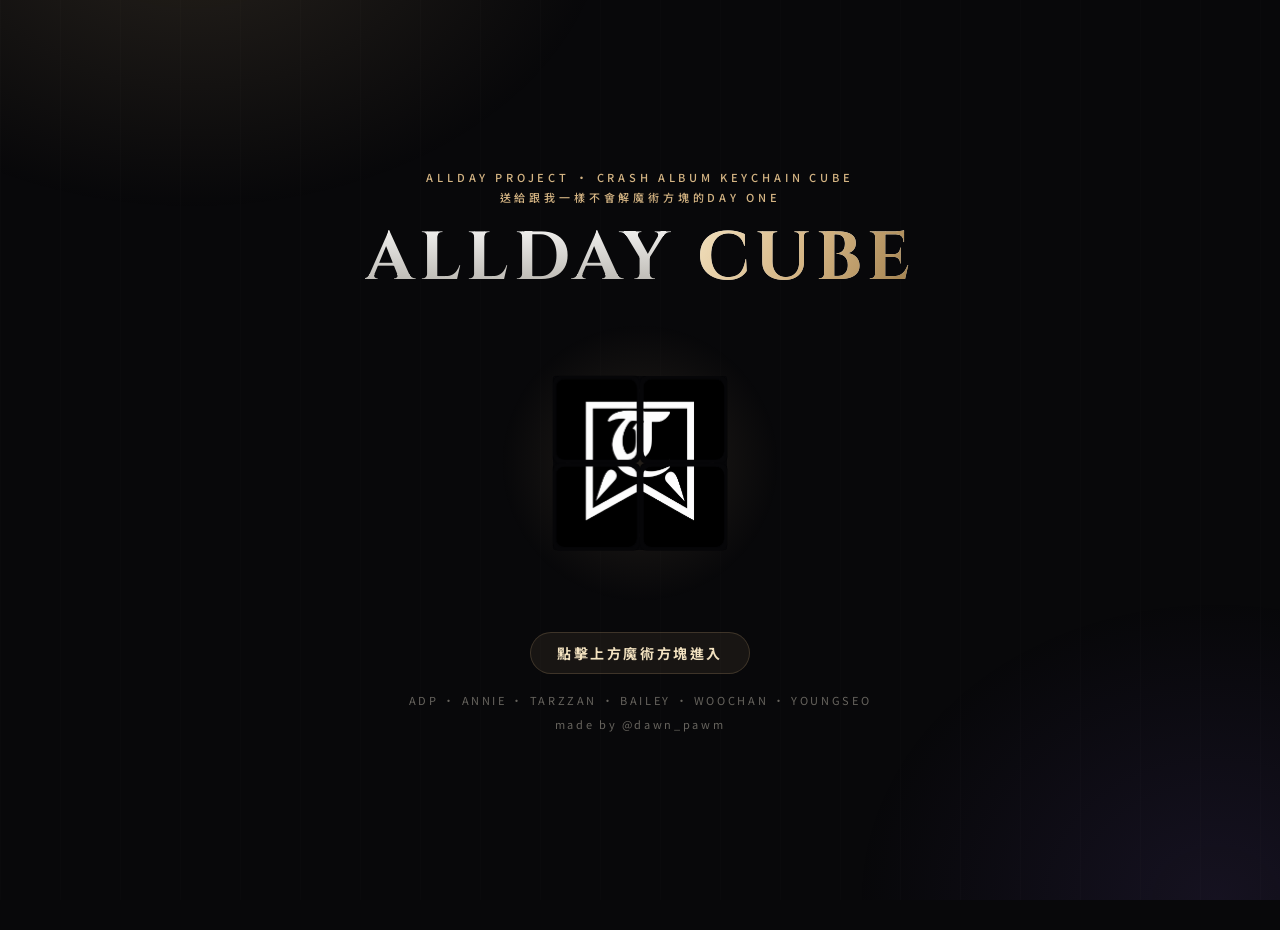
<file: index.html>
<!DOCTYPE html>
<html lang="zh-Hant">

<head>
  <meta charset="UTF-8">
  <meta name="viewport" content="width=device-width, initial-scale=1.0, viewport-fit=cover">
  <meta name="theme-color" content="#08080a">
  <title>ALLDAY CUBE · 魔術方塊解法 for DAYONE</title>
  <link rel="preconnect" href="https://fonts.googleapis.com">
  <link
    href="https://fonts.googleapis.com/css2?family=Cinzel:wght@500;700&family=Noto+Sans+TC:wght@300;400;700&display=swap"
    rel="stylesheet">
  <link rel="stylesheet" href="style.css">
</head>

<body>
  <div class="bg-glow"></div>

  <!-- Intro Landing View -->
  <section class="intro-screen" id="introScreen">
    <span class="eyebrow">ALLDAY PROJECT · CRASH ALBUM KEYCHAIN CUBE</span>
    <span class="eyebrow">送給跟我一樣不會解魔術方塊的DAY ONE</span>
    <h1 class="intro-title">ALLDAY <span>CUBE</span></h1>

    <div class="intro-stage" id="introStage" role="button" tabindex="0" aria-label="點擊魔術方塊進入開始解題">
      <div class="cube intro-cube" id="introCube"></div>
    </div>

    <p class="intro-cta" id="introCta">點擊上方魔術方塊進入</p>
    <p class="intro-members">ADP · ANNIE · TARZZAN · BAILEY · WOOCHAN · YOUNGSEO</p>
    <p class="intro-members">made by @dawn_pawm</p>
  </section>

  <!-- Main Workspace View (hidden until user clicks the intro cube) -->
  <div id="appWrap" class="hidden">
    <header>
      <span class="eyebrow">ALLDAY PROJECT · FAN MADE</span>
      <h1>ALLDAY <span>CUBE</span></h1>
    </header>

    <main class="panel">
      <!-- instructions -->
      <div class="tip" id="tip">
        <b>手持定位：</b>請找到<b>接吊飾的那個角塊</b>，放在<b>左下後方</b>拿好（鍊子朝左下方垂下）。<br>
        選下方成員 → 將對應的 <b>1/4 拼圖格拖曳（或點選）</b>放到 3D 方塊上，<b>再點一下方塊格子即可旋轉 90°</b>。
        <details class="guide-detail">
          <summary>對照六面位置說明</summary>
          <p>
            ・上：<b>ADP</b><br>
            ・前（面向你）：<b>TARZZAN</b><br>
            ・右：<b>YOUNGSEO</b><br>
            ・下（底面）：<b>WOOCHAN</b><br>
            ・左：<b>ANNIE</b><br>
            ・後（背面）：<b>BAILEY</b><br>
            ※ 解題全程左下後方吊飾角塊固定不動，只需轉動上層、右層與前面。
          </p>
        </details>
      </div>

      <!-- 3D cube -->
      <div class="stage" id="stage">
        <button id="btnResetView" class="stage-reset-btn" type="button" title="重設方塊大小與位置" style="display:none;">重設縮放</button>
        <div class="cube" id="cube"></div>
      </div>

      <!-- edit mode -->
      <div id="editBox">
        <div class="edit-topbar">
          <div class="edit-tag">方塊圖案填入模式</div>
          <button class="bgm-btn" id="btnBgm" type="button" title="開啟 / 關閉背景音樂 (bg.mp3)">背景音樂：開</button>
        </div>

        <!-- Quadrant & Rotation Selector for currently selected member / cell -->
        <div class="quad-box" id="quadBox">
          <div class="quad-header">
            <span>將 <b>1/4 拼圖格拖曳</b>（或點選）填入方塊，<b>點一下已填的方塊格可旋轉 90°</b>：</span>
            <span class="quad-member" id="quadMemberName">TARZZAN</span>
          </div>
          <div class="quad-controls">
            <div class="quad-grid" id="quadGrid">
              <button class="qbtn active" data-q="0" title="左上角部位（可拖曳至方塊）"><i></i></button>
              <button class="qbtn" data-q="1" title="右上角部位（可拖曳至方塊）"><i></i></button>
              <button class="qbtn" data-q="2" title="左下角部位（可拖曳至方塊）"><i></i></button>
              <button class="qbtn" data-q="3" title="右下角部位（可拖曳至方塊）"><i></i></button>
            </div>
            <div class="rot-btns">
              <button class="ghost rot-btn" id="btnRotCW" title="順時針轉 90°">順轉 90°</button>
              <button class="ghost rot-btn" id="btnRotCCW" title="逆時針轉 90°">逆轉</button>
              <button class="ghost rot-btn" id="btnClearCell" title="清除目前選取的這格">清除此格</button>
            </div>
          </div>
        </div>

        <div class="palette" id="palette"></div>

        <div class="status" id="status"></div>
        <div class="actions">
          <button class="ghost" id="btnClear">清空重填</button>
          <button class="ghost" id="btnSolved">完成狀態</button>
          <button class="ghost" id="btnRandom">隨機打亂</button>
        </div>
        <button class="primary" id="btnSolve">開始教我轉回去</button>
      </div>

      <!-- solve mode -->
      <div id="solveBox" class="hidden">
        <div class="progress" id="moves"></div>
        <div class="step-card">
          <div class="step-no" id="stepNo"></div>
          <div class="step-move" id="stepMove"></div>
          <div class="step-desc" id="stepDesc"></div>
          <div class="cheer-wrap">
            <div class="cheer" id="cheer"></div>
            <button class="voice-btn" id="btnVoice" title="朗讀英文歌詞語音">語音</button>
          </div>
        </div>
        <div class="controls">
          <button class="ghost" id="btnPrev">上一步</button>
          <button class="primary next" id="btnNext">下一步</button>
        </div>
        <div class="actions">
          <button class="ghost" id="btnPlay">自動播放</button>
          <button class="ghost" id="btnFirst">從頭</button>
          <button class="ghost" id="btnEdit">重新輸入</button>
        </div>
      </div>

      <p class="msg" id="msg"></p>
    </main>

    <footer>Fan-made tribute to ALLDAY PROJECT · @dawn_pawm製作</footer>
  </div>

  <script src="solver.js"></script>
  <script src="app.js"></script>
</body>

</html>
</file>
<file: style.css>
:root {
  --bg: #08080a;
  --panel: rgba(20, 20, 24, 0.82);
  --line: rgba(212, 180, 131, 0.2);
  --gold: #d4b483;
  --gold2: #f3e2c0;
  --text: #eae6df;
  --mute: #8e8b86;
}

* {
  box-sizing: border-box;
  -webkit-tap-highlight-color: transparent;
}

body {
  margin: 0;
  background: var(--bg);
  color: var(--text);
  font-family: "Noto Sans TC", system-ui, sans-serif;
  min-height: 100vh;
  overflow-x: hidden;
  padding-bottom: 30px;
}

.bg-glow {
  position: fixed;
  inset: 0;
  z-index: -1;
  background:
    radial-gradient(700px 500px at 15% -10%, rgba(212, 180, 131, 0.15), transparent 60%),
    radial-gradient(600px 500px at 95% 100%, rgba(120, 90, 200, 0.12), transparent 60%),
    repeating-linear-gradient(90deg, rgba(255, 255, 255, 0.012) 0 1px, transparent 1px 60px);
}

header {
  text-align: center;
  padding: 32px 16px 12px;
}

/* Intro Landing Screen */
.intro-screen {
  min-height: 100vh;
  display: flex;
  flex-direction: column;
  align-items: center;
  justify-content: center;
  text-align: center;
  padding: 32px 20px;
  animation: fadeIn 0.6s ease-out;
}

.intro-title {
  font-size: clamp(40px, 10vw, 68px);
  margin: 4px 0 14px;
}

.intro-desc {
  max-width: 480px;
  color: var(--mute);
  font-size: 14px;
  line-height: 1.8;
  margin: 0 auto 28px;
}

.intro-stage {
  height: 290px;
  width: 290px;
  perspective: 950px;
  display: flex;
  align-items: center;
  justify-content: center;
  cursor: pointer;
  user-select: none;
  border-radius: 50%;
  background: radial-gradient(circle, rgba(212, 180, 131, 0.14) 0%, transparent 68%);
  transition: transform 0.35s cubic-bezier(0.2, 0.8, 0.2, 1), filter 0.35s;
}

.intro-stage:hover {
  transform: scale(1.06);
  filter: drop-shadow(0 0 28px rgba(212, 180, 131, 0.35));
}

.intro-stage:active {
  transform: scale(0.97);
}

.intro-cube {
  animation: slowSpinCube 18s linear infinite;
}

@keyframes slowSpinCube {
  0%   { transform: rotateX(-22deg) rotateY(0deg) rotateZ(0deg); }
  50%  { transform: rotateX(18deg) rotateY(180deg) rotateZ(6deg); }
  100% { transform: rotateX(-22deg) rotateY(360deg) rotateZ(0deg); }
}

.intro-cta {
  margin: 24px 0 10px;
  font-size: 14px;
  font-weight: 700;
  letter-spacing: 0.18em;
  color: var(--gold2);
  padding: 10px 26px;
  border: 1px solid var(--line);
  border-radius: 999px;
  background: rgba(212, 180, 131, 0.08);
  cursor: pointer;
  animation: pulseGlow 2.4s ease-in-out infinite;
  transition: border-color 0.2s, background 0.2s;
}

.intro-cta:hover {
  border-color: var(--gold);
  background: rgba(212, 180, 131, 0.16);
}

.intro-members {
  margin: 8px 0 0;
  font-size: 11px;
  letter-spacing: 0.24em;
  color: #67645e;
}

@keyframes pulseGlow {
  0%, 100% { box-shadow: 0 0 0 0 rgba(212, 180, 131, 0); opacity: 0.85; }
  50%      { box-shadow: 0 0 22px 2px rgba(212, 180, 131, 0.28); opacity: 1; }
}

@keyframes fadeIn {
  from { opacity: 0; transform: translateY(10px); }
  to   { opacity: 1; transform: translateY(0); }
}

.eyebrow {
  letter-spacing: 0.35em;
  font-size: 11px;
  color: var(--gold);
  font-weight: 500;
  display: block;
  margin-bottom: 4px;
}

h1 {
  font-family: "Cinzel", serif;
  font-size: clamp(32px, 8vw, 56px);
  margin: 0;
  letter-spacing: 0.08em;
  background: linear-gradient(180deg, #ffffff, #a8a49c);
  -webkit-background-clip: text;
  background-clip: text;
  color: transparent;
}

h1 span {
  background: linear-gradient(120deg, var(--gold2), var(--gold), #9c7b48);
  -webkit-background-clip: text;
  background-clip: text;
}

/* Single Unified Main Panel */
.panel {
  max-width: 620px;
  margin: 8px auto 20px;
  background: var(--panel);
  border: 1px solid var(--line);
  border-radius: 24px;
  padding: 22px;
  backdrop-filter: blur(16px);
  -webkit-backdrop-filter: blur(16px);
  box-shadow: 0 30px 60px rgba(0, 0, 0, 0.55);
}

@media (max-width: 640px) {
  .panel {
    margin: 6px 10px 18px;
    padding: 16px 14px;
    border-radius: 18px;
  }
}

/* Holding guidance banner */
.tip {
  font-size: 13px;
  line-height: 1.7;
  color: var(--mute);
  text-align: center;
  background: rgba(212, 180, 131, 0.06);
  border: 1px dashed var(--line);
  border-radius: 14px;
  padding: 10px 14px;
  margin-bottom: 12px;
}

.tip b {
  color: var(--gold2);
  font-weight: 700;
}

.guide-detail {
  margin-top: 6px;
  font-size: 12px;
}

.guide-detail summary {
  cursor: pointer;
  color: var(--gold);
  text-decoration: underline;
  text-underline-offset: 3px;
}

.guide-detail p {
  margin: 6px 0 0;
  text-align: left;
  line-height: 1.6;
}

/* 3D Stage */
.stage {
  position: relative;
  height: 320px;
  perspective: 900px;
  display: flex;
  align-items: center;
  justify-content: center;
  cursor: grab;
  user-select: none;
  touch-action: none;
}

.stage-reset-btn {
  position: absolute;
  top: 10px;
  right: 12px;
  z-index: 10;
  background: rgba(20, 20, 24, 0.75);
  border: 1px solid rgba(212, 180, 131, 0.4);
  color: var(--gold2);
  border-radius: 999px;
  padding: 4px 10px;
  font-size: 11px;
  cursor: pointer;
  backdrop-filter: blur(8px);
  -webkit-backdrop-filter: blur(8px);
  transition: all 0.2s ease;
  font-family: inherit;
}

.stage-reset-btn:hover {
  background: rgba(212, 180, 131, 0.25);
  border-color: var(--gold);
}

.stage:active {
  cursor: grabbing;
}

.cube {
  width: 160px;
  height: 160px;
  position: relative;
  transform-style: preserve-3d;
}

.cube.smooth {
  transition: transform 0.55s cubic-bezier(0.35, 0.1, 0.25, 1);
}

.layer {
  position: absolute;
  inset: 0;
  transform-style: preserve-3d;
}

/* Cubie Stickers */
.cst {
  position: absolute;
  left: 50%;
  top: 50%;
  width: 80px;
  height: 80px;
  margin: -40px 0 0 -40px;
  padding: 3px;
  background: #060608;
  cursor: pointer;
  border-radius: 6px;
  transition: filter 0.12s;
}

.cst:hover {
  filter: brightness(1.15);
}

.st-inner {
  position: relative;
  display: block;
  width: 100%;
  height: 100%;
  overflow: hidden;
  border-radius: 8px;
  background: #111116;
  box-shadow: inset 0 0 10px rgba(0, 0, 0, 0.65);
}

.st-inner.empty {
  background: repeating-linear-gradient(45deg, #181820 0 6px, #23232c 6px 12px);
  border: 1px solid rgba(212, 180, 131, 0.15);
}

.st-img {
  position: absolute;
  inset: 0;
  background-size: 200% 200%;
  background-repeat: no-repeat;
  pointer-events: none;
}

.cst.key .st-inner::after {
  content: '';
  position: absolute;
  width: 9px;
  height: 9px;
  border-radius: 50%;
  border: 2px solid var(--gold2);
  background: rgba(18, 18, 24, 0.85);
  box-shadow: 0 0 6px rgba(212, 180, 131, 0.85);
  z-index: 2;
}

.cst[data-s="14"] .st-inner::after,
.cst[data-s="18"] .st-inner::after {
  left: 4px;
  bottom: 4px;
}

.cst[data-s="23"] .st-inner::after {
  right: 4px;
  bottom: 4px;
}

.cst.selected .st-inner {
  box-shadow: 0 0 0 3px var(--gold2), inset 0 0 12px rgba(212, 180, 131, 0.6);
  transform: scale(0.96);
}

.cst.drop-target .st-inner {
  box-shadow: 0 0 0 3px #fff, 0 0 18px var(--gold2);
  transform: scale(1.04);
}

/* Edit Mode Topbar & BGM Control */
.edit-topbar {
  display: flex;
  justify-content: space-between;
  align-items: center;
  margin: 4px 0 10px;
  padding: 2px 4px;
  flex-wrap: wrap;
  gap: 8px;
}

.edit-tag {
  font-size: 13px;
  font-weight: 700;
  color: var(--gold);
  letter-spacing: 0.04em;
  display: inline-flex;
  align-items: center;
  gap: 6px;
}

.bgm-btn {
  background: rgba(212, 180, 131, 0.12);
  border: 1px solid rgba(212, 180, 131, 0.35);
  color: var(--gold2);
  border-radius: 999px;
  padding: 5px 14px;
  font-size: 12px;
  font-weight: 500;
  cursor: pointer;
  display: inline-flex;
  align-items: center;
  gap: 6px;
  transition: all 0.2s ease;
  user-select: none;
  font-family: inherit;
}

.bgm-btn:hover {
  background: rgba(212, 180, 131, 0.24);
  border-color: var(--gold);
  transform: translateY(-1px);
  box-shadow: 0 4px 12px rgba(212, 180, 131, 0.15);
}

.bgm-btn.off {
  background: rgba(255, 255, 255, 0.04);
  border-color: rgba(255, 255, 255, 0.15);
  color: var(--mute);
}

.bgm-btn.off:hover {
  background: rgba(255, 255, 255, 0.08);
  border-color: rgba(255, 255, 255, 0.25);
  color: var(--text);
}

/* Quadrant & Rotation Selector */
.quad-box {
  background: rgba(255, 255, 255, 0.03);
  border: 1px solid var(--line);
  border-radius: 16px;
  padding: 12px 14px;
  margin: 8px 0 12px;
}

.quad-header {
  display: flex;
  justify-content: space-between;
  align-items: center;
  font-size: 12px;
  color: var(--mute);
  margin-bottom: 10px;
  gap: 8px;
}

.quad-member {
  font-weight: 700;
  color: var(--gold2);
  letter-spacing: 0.05em;
  white-space: nowrap;
}

.quad-controls {
  display: flex;
  gap: 16px;
  align-items: center;
  justify-content: space-around;
  flex-wrap: wrap;
}

.quad-grid {
  display: grid;
  grid-template-columns: repeat(2, 54px);
  grid-template-rows: repeat(2, 54px);
  gap: 5px;
  padding: 4px;
  background: #0a0a0e;
  border-radius: 12px;
  border: 1px solid rgba(255, 255, 255, 0.07);
}

.qbtn {
  background: #111116;
  border: 2px solid #282830;
  border-radius: 8px;
  padding: 0;
  position: relative;
  overflow: hidden;
  cursor: grab;
  touch-action: none;
  user-select: none;
  transition: transform 0.15s, border-color 0.15s, opacity 0.15s, filter 0.15s;
}

.qbtn:active {
  cursor: grabbing;
}

.qbtn i {
  position: absolute;
  inset: 0;
  background-size: 200% 200%;
  background-repeat: no-repeat;
  pointer-events: none;
}

.qbtn:hover:not(.used) {
  border-color: var(--gold);
  transform: scale(1.04);
}

.qbtn.active {
  border-color: var(--gold2);
  box-shadow: 0 0 12px rgba(212, 180, 131, 0.55);
}

/* Dimmed / Foolproof state when this 1/4 piece is already placed on the cube */
.qbtn.used {
  opacity: 0.24;
  filter: grayscale(0.85) brightness(0.6);
  border-color: #1c1c22;
}

.qbtn.used::after {
  content: '已填';
  position: absolute;
  inset: 0;
  display: flex;
  align-items: center;
  justify-content: center;
  font-size: 10px;
  font-weight: 700;
  color: rgba(255, 255, 255, 0.75);
  background: rgba(0, 0, 0, 0.45);
  letter-spacing: 0.05em;
  pointer-events: none;
}

/* Floating drag ghost when dragging a 1/4 piece onto the 3D cube */
.drag-ghost {
  position: fixed;
  width: 68px;
  height: 68px;
  margin: -34px 0 0 -34px;
  border-radius: 10px;
  border: 2px solid var(--gold2);
  background-color: #111116;
  background-size: 200% 200%;
  background-repeat: no-repeat;
  box-shadow: 0 12px 28px rgba(0, 0, 0, 0.75), 0 0 14px rgba(212, 180, 131, 0.55);
  pointer-events: none;
  z-index: 9999;
}

.rot-btns {
  display: flex;
  gap: 8px;
  align-items: center;
  flex-wrap: wrap;
}

.rot-btn {
  padding: 8px 12px;
  font-size: 13px;
  border-radius: 10px;
}

.rot-deg {
  font-size: 12px;
  color: var(--gold2);
  font-family: monospace;
  min-width: 34px;
  text-align: center;
  background: rgba(212, 180, 131, 0.08);
  border: 1px solid var(--line);
  padding: 6px 8px;
  border-radius: 8px;
}

.rot-controls {
  display: flex;
  gap: 8px;
  justify-content: center;
  margin: 10px 0 6px;
  flex-wrap: wrap;
}

.rot-controls button {
  padding: 8px 14px;
  font-size: 13px;
  border-radius: 999px;
}

.cut {
  position: absolute;
  left: 50%;
  top: 50%;
  width: 160px;
  height: 160px;
  margin: -80px 0 0 -80px;
  background: #060608;
  pointer-events: none;
}

/* 3D Keychain hanging on Left-Down-Back corner */
.keyring {
  position: absolute;
  left: 50%;
  top: 50%;
  width: 0;
  height: 0;
  transform-style: preserve-3d;
  pointer-events: none;
}

.keyring .chain {
  position: absolute;
  left: -2px;
  top: 0;
  width: 5px;
  height: 48px;
  border-radius: 2px;
  background: repeating-linear-gradient(180deg, #d2cdc4 0 5px, #4d4943 5px 9px);
  transform: rotate(32deg);
  transform-origin: top;
  box-shadow: 0 0 6px rgba(0, 0, 0, 0.7);
}

.keyring .loop {
  position: absolute;
  width: 44px;
  height: 56px;
  border: 5px solid #a49f95;
  border-radius: 50%;
  left: -46px;
  top: 38px;
  box-shadow: 0 0 14px rgba(212, 180, 131, 0.4), inset 0 0 4px rgba(255, 255, 255, 0.3);
}

/* Quick View Switching */
.views {
  display: flex;
  gap: 8px;
  justify-content: center;
  flex-wrap: wrap;
  margin: 4px 0 14px;
}

.chip {
  background: rgba(255, 255, 255, 0.04);
  border: 1px solid var(--line);
  color: var(--text);
  border-radius: 999px;
  padding: 6px 14px;
  font-size: 12px;
  cursor: pointer;
  transition: 0.15s;
}

.chip:hover, .chip.on {
  border-color: var(--gold);
  color: var(--gold2);
  background: rgba(212, 180, 131, 0.12);
}

.chip small {
  display: inline-block;
  margin-left: 4px;
  font-size: 10px;
  color: var(--mute);
}

/* Palette */
.palette {
  display: grid;
  grid-template-columns: repeat(6, 1fr);
  gap: 8px;
  margin: 0 0 8px;
}

@media (max-width: 520px) {
  .palette {
    grid-template-columns: repeat(3, 1fr);
  }
}

.swatch {
  background: rgba(255, 255, 255, 0.02);
  border: 2px solid #282830;
  border-radius: 14px;
  padding: 8px 4px 6px;
  color: var(--mute);
  cursor: pointer;
  transition: transform 0.15s, border-color 0.15s, box-shadow 0.15s;
  display: flex;
  flex-direction: column;
  align-items: center;
}

.swatch i {
  width: 44px;
  height: 44px;
  border-radius: 8px;
  background-size: contain;
  background-position: center;
  background-repeat: no-repeat;
  margin-bottom: 4px;
  display: block;
}

.swatch .sname {
  font-weight: 700;
  color: var(--text);
  font-size: 11px;
  line-height: 1.2;
}

.swatch .scnt {
  font-size: 10px;
  margin-top: 2px;
  color: var(--mute);
}

.swatch.active {
  border-color: var(--gold);
  color: var(--gold2);
  transform: translateY(-2px);
  box-shadow: 0 6px 16px rgba(212, 180, 131, 0.25);
  background: rgba(212, 180, 131, 0.06);
}

.swatch.complete {
  opacity: 0.42;
  filter: grayscale(0.45);
}

.swatch.complete.active {
  opacity: 0.85;
  filter: none;
}

.swatch.complete .scnt {
  color: var(--gold2);
  font-weight: 700;
}

.swatch.over .scnt {
  color: #ff8585;
  font-weight: 700;
}

.status {
  text-align: center;
  font-size: 12px;
  color: var(--mute);
  margin: 12px 0 4px;
  min-height: 18px;
}

.status .bad {
  color: #ff8585;
}

/* Buttons */
button {
  font-family: inherit;
  cursor: pointer;
  border-radius: 12px;
  padding: 11px 14px;
  font-size: 14px;
  transition: 0.18s;
}

.ghost {
  background: transparent;
  color: var(--text);
  border: 1px solid var(--line);
}

.ghost:hover {
  border-color: var(--gold);
  color: var(--gold2);
}

.actions, .controls {
  display: flex;
  gap: 8px;
  margin-top: 12px;
}

.actions > *, .controls > * {
  flex: 1;
}

.controls .next {
  flex: 1.6;
}

.primary {
  width: 100%;
  margin-top: 12px;
  border: none;
  color: #1a140a;
  font-weight: 700;
  letter-spacing: 0.12em;
  padding: 15px;
  background: linear-gradient(120deg, var(--gold2), var(--gold), #a8834e);
  box-shadow: 0 10px 28px rgba(212, 180, 131, 0.25);
}

.primary:hover {
  filter: brightness(1.08);
}

.controls .primary {
  margin: 0;
  padding: 11px;
}

@media (max-width: 440px) {
  .controls span {
    display: none;
  }
}

.hidden {
  display: none !important;
}

/* Step-by-Step Solve UI */
.progress {
  display: flex;
  gap: 6px;
  justify-content: center;
  flex-wrap: wrap;
  margin-bottom: 12px;
}

.mv {
  width: 28px;
  height: 28px;
  display: flex;
  align-items: center;
  justify-content: center;
  border-radius: 50%;
  border: 1px solid var(--line);
  font-size: 12px;
  color: var(--mute);
  cursor: pointer;
  transition: 0.15s;
}

.mv.done {
  color: var(--gold);
  border-color: rgba(212, 180, 131, 0.45);
}

.mv.cur {
  background: var(--gold);
  color: #1a140a;
  font-weight: 700;
  border-color: var(--gold);
  transform: scale(1.1);
}

.step-card {
  text-align: center;
  border: 1px solid var(--line);
  border-radius: 16px;
  padding: 16px;
  background: linear-gradient(180deg, rgba(212, 180, 131, 0.08), transparent);
}

.step-no {
  font-size: 11px;
  letter-spacing: 0.25em;
  color: var(--mute);
}

.step-move {
  font-size: 54px;
  line-height: 1.1;
  color: var(--gold2);
  margin: 4px 0;
}

.step-desc {
  font-size: 16px;
  line-height: 1.6;
  font-weight: 500;
}

.cheer-wrap {
  display: flex;
  align-items: center;
  justify-content: center;
  gap: 8px;
  margin-top: 8px;
}

.cheer {
  font-size: 13px;
  color: var(--gold);
  letter-spacing: 0.04em;
  line-height: 1.4;
}

.cheer-lyric {
  font-weight: 700;
  color: var(--gold2);
  letter-spacing: 0.02em;
}

.cheer-tag {
  display: inline-block;
  margin-left: 6px;
  font-size: 11px;
  color: var(--mute);
  padding: 1px 6px;
  background: rgba(255, 255, 255, 0.05);
  border-radius: 6px;
}

.voice-btn {
  background: rgba(212, 180, 131, 0.12);
  border: 1px solid rgba(212, 180, 131, 0.35);
  color: var(--gold2);
  border-radius: 999px;
  padding: 3px 8px;
  font-size: 13px;
  cursor: pointer;
  line-height: 1;
  transition: 0.15s;
  flex-shrink: 0;
}

.voice-btn:hover {
  background: rgba(212, 180, 131, 0.25);
  transform: scale(1.08);
}

.finish-picker {
  display: flex;
  align-items: center;
  justify-content: center;
  gap: 8px;
  margin-top: 10px;
  font-size: 12px;
  color: var(--gold);
  flex-wrap: wrap;
}

.finish-picker label {
  font-weight: 700;
  letter-spacing: 0.03em;
}

.finish-picker select {
  background: #191924;
  border: 1px solid var(--gold);
  color: var(--gold2);
  border-radius: 8px;
  padding: 4px 10px;
  font-size: 12px;
  cursor: pointer;
  max-width: 300px;
  outline: none;
  font-family: inherit;
}

.msg {
  min-height: 20px;
  font-size: 13px;
  color: var(--gold2);
  text-align: center;
  margin: 12px 0 0;
  line-height: 1.5;
}

.msg.err {
  color: #ff8585;
}

footer {
  text-align: center;
  color: #55534f;
  font-size: 11px;
  padding: 12px 16px 24px;
  letter-spacing: 0.1em;
}
</file>
